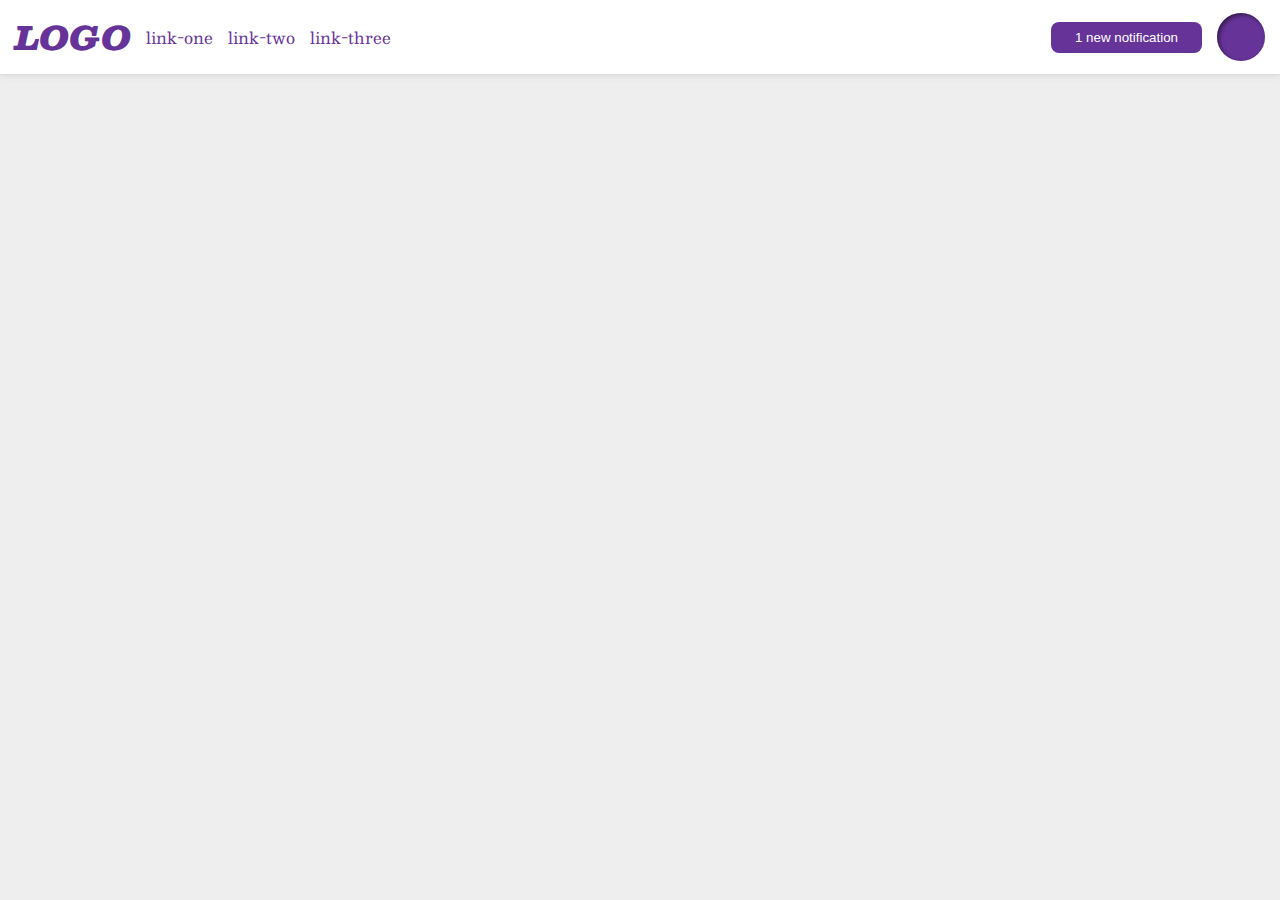
<file: flex/03-flex-header-2/index.html>
<!DOCTYPE html>
<html lang="en">
  <head>
    <meta charset="UTF-8">
    <meta http-equiv="X-UA-Compatible" content="IE=edge">
    <meta name="viewport" content="width=device-width, initial-scale=1.0">
    <title>Flex Header 2</title>
    <link rel="stylesheet" href="style.css">
  </head>
  <body>
    <div class="header">
      <div id="pushed-left">
        <div class="logo">
          LOGO
        </div>
        <ul class="links">
          <li><a href="google.com">link-one</a></li>
          <li><a href="google.com">link-two</a></li>
          <li><a href="google.com">link-three</a></li>
        </ul>
      </div>
      <div id="pushed-right">
        <button class="notifications">
          1 new notification
        </button>
        <div class="profile-image"></div>
      </div>
    </div>
  </body>
</html>
</file>
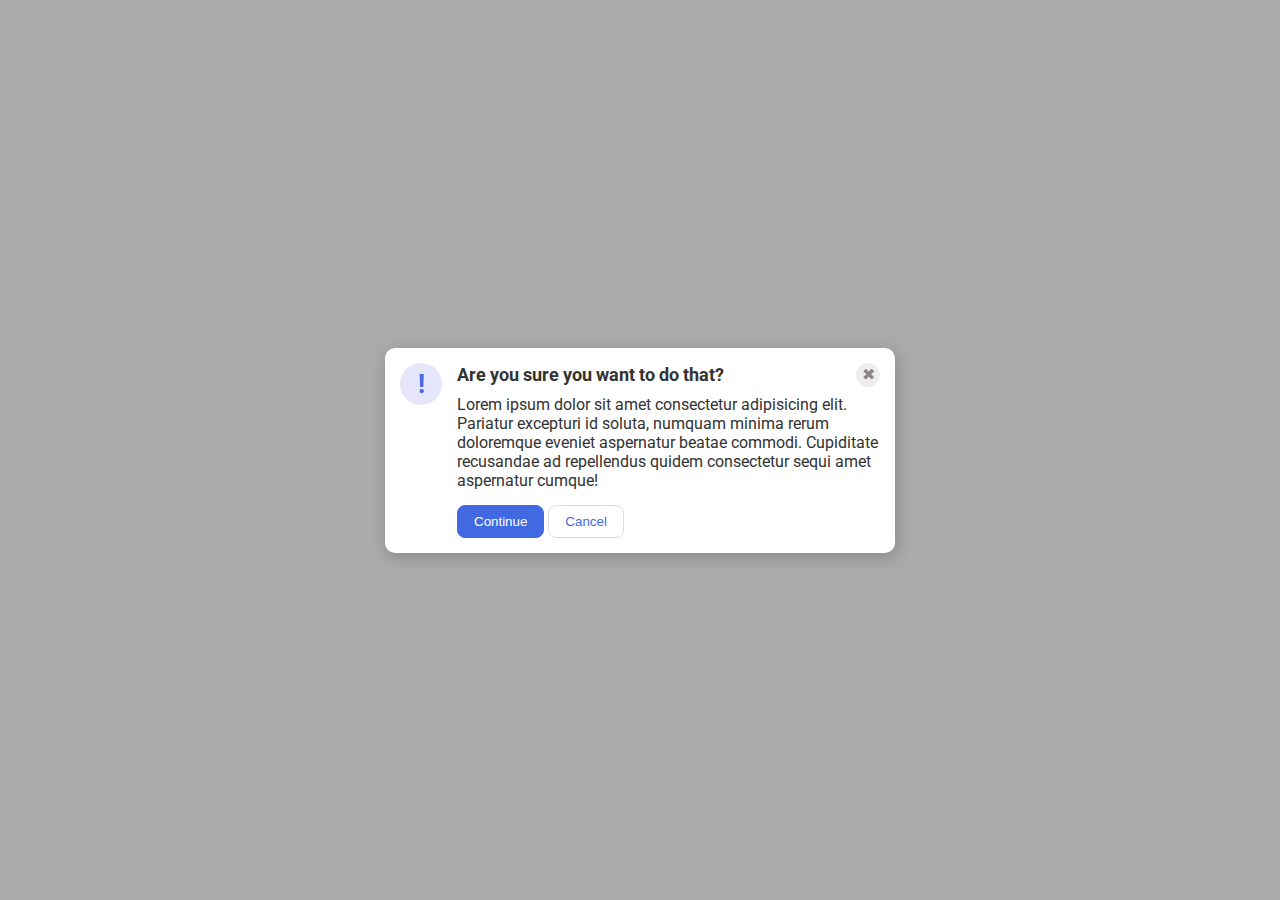
<file: flex/05-flex-modal/index.html>
<!DOCTYPE html>
<html lang="en">
  <head>
    <meta charset="UTF-8">
    <meta http-equiv="X-UA-Compatible" content="IE=edge">
    <meta name="viewport" content="width=device-width, initial-scale=1.0">
    <link rel="stylesheet" href="style.css">
    <title>Modal</title>
  </head>
  <body>
    <div class="modal">
      <div class="icon">!</div>
      <div class="modal-right">
        <div class="modal-top">
          <div class="header">Are you sure you want to do that?</div>
          <button class="close-button">✖</button>
        </div>
        <div class="text">Lorem ipsum dolor sit amet consectetur adipisicing elit. Pariatur excepturi id soluta, numquam minima rerum doloremque eveniet aspernatur beatae commodi. Cupiditate recusandae ad repellendus quidem consectetur sequi amet aspernatur cumque!</div>
        <button class="continue">Continue</button>
        <button class="cancel">Cancel</button>
      </div>
    </div>
  </body>
</html>
</file>
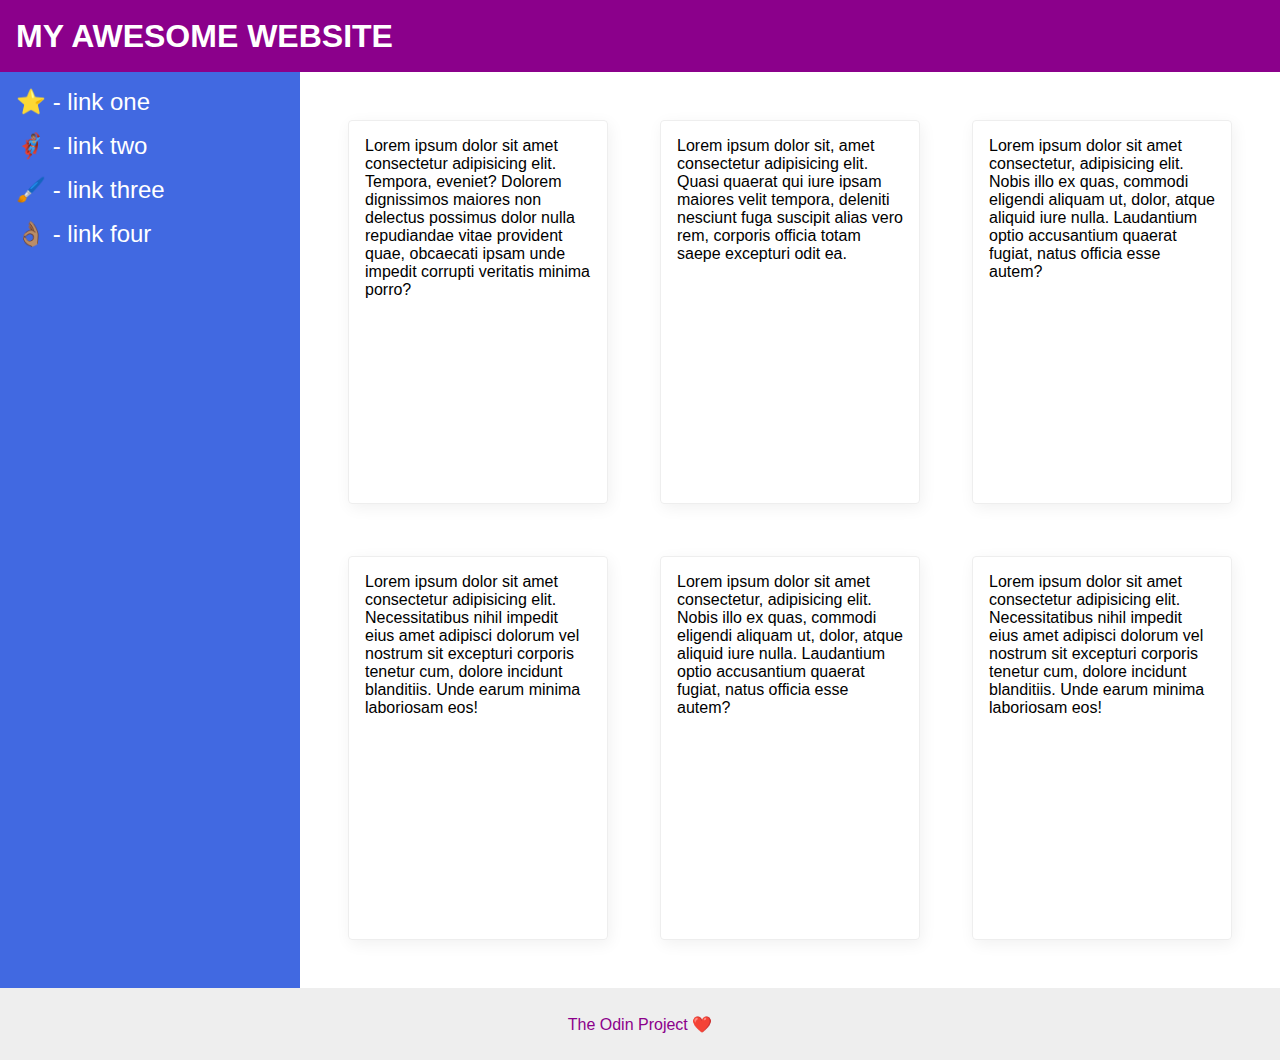
<file: flex/07-flex-layout-2/index.html>
<!DOCTYPE html>
<html lang="en">
  <head>
    <meta charset="UTF-8">
    <meta http-equiv="X-UA-Compatible" content="IE=edge">
    <meta name="viewport" content="width=device-width, initial-scale=1.0">
    <title>The Holy Grail</title>
    <link rel="stylesheet" href="style.css">
  </head>
  <body>
    <div class="header">
      MY AWESOME WEBSITE
    </div>
    
    <div class="middle">
      <div class="sidebar">
        <ul>
          <li><a href="#">⭐ - link one</a></li>
          <li><a href="#">🦸🏽‍♂️ - link two</a></li>
          <li><a href="#">🖌️ - link three</a></li>
          <li><a href="#">👌🏽 - link four</a></li>
        </ul>
      </div>

      <div class="main-content">
        <div class="card">Lorem ipsum dolor sit amet consectetur adipisicing elit. Tempora, eveniet? Dolorem dignissimos maiores non delectus possimus dolor nulla repudiandae vitae provident quae, obcaecati ipsam unde impedit corrupti veritatis minima porro?</div>
        <div class="card">Lorem ipsum dolor sit, amet consectetur adipisicing elit. Quasi quaerat qui iure ipsam maiores velit tempora, deleniti nesciunt fuga suscipit alias vero rem, corporis officia totam saepe excepturi odit ea.</div>
        <div class="card">Lorem ipsum dolor sit amet consectetur, adipisicing elit. Nobis illo ex quas, commodi eligendi aliquam ut, dolor, atque aliquid iure nulla. Laudantium optio accusantium quaerat fugiat, natus officia esse autem?</div>
        <div class="card">Lorem ipsum dolor sit amet consectetur adipisicing elit. Necessitatibus nihil impedit eius amet adipisci dolorum vel nostrum sit excepturi corporis tenetur cum, dolore incidunt blanditiis. Unde earum minima laboriosam eos!</div>
        <div class="card">Lorem ipsum dolor sit amet consectetur, adipisicing elit. Nobis illo ex quas, commodi eligendi aliquam ut, dolor, atque aliquid iure nulla. Laudantium optio accusantium quaerat fugiat, natus officia esse autem?</div>
        <div class="card">Lorem ipsum dolor sit amet consectetur adipisicing elit. Necessitatibus nihil impedit eius amet adipisci dolorum vel nostrum sit excepturi corporis tenetur cum, dolore incidunt blanditiis. Unde earum minima laboriosam eos!</div>
      </div>
    </div>
    
    <div class="footer">
      The Odin Project ❤️
    </div>
  </body>
</html>
</file>
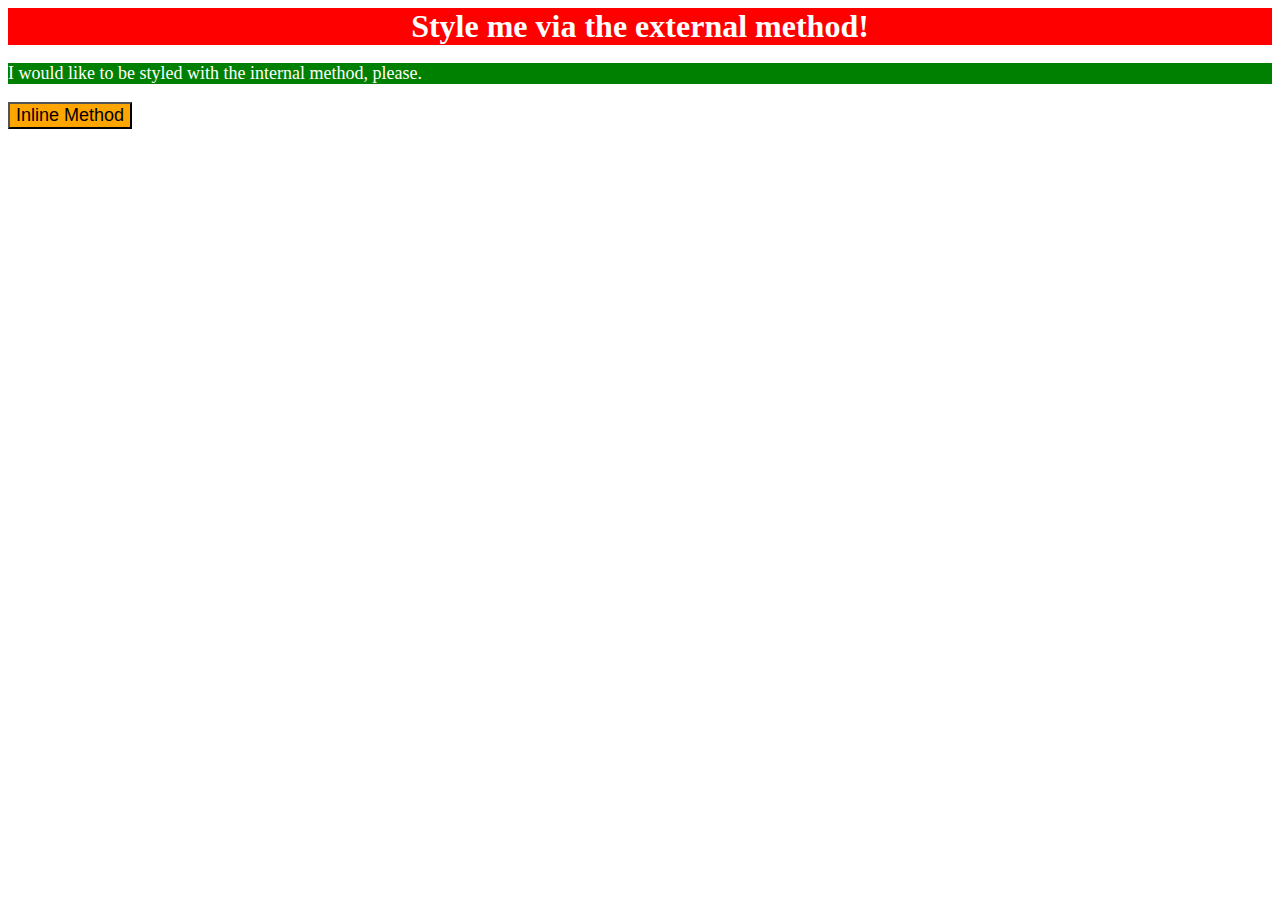
<file: foundations/01-css-methods/index.html>
<!DOCTYPE html>
<html lang="en">
  <head>
    <meta charset="UTF-8">
    <meta http-equiv="X-UA-Compatible" content="IE=edge">
    <meta name="viewport" content="width=device-width, initial-scale=1.0">
    <title>Methods for Adding CSS</title>
    <link rel="stylesheet" href="style.css" />
    <style>
      p {
    background: green;
    color: white;
    font-size: 18px;
    }
    </style>
  </head>
  <body>
    <div>Style me via the external method!</div>
    <p>I would like to be styled with the internal method, please.</p>
    <button style="background: orange; font-size: 18px;">Inline Method</button>
  </body>
</html>
</file>
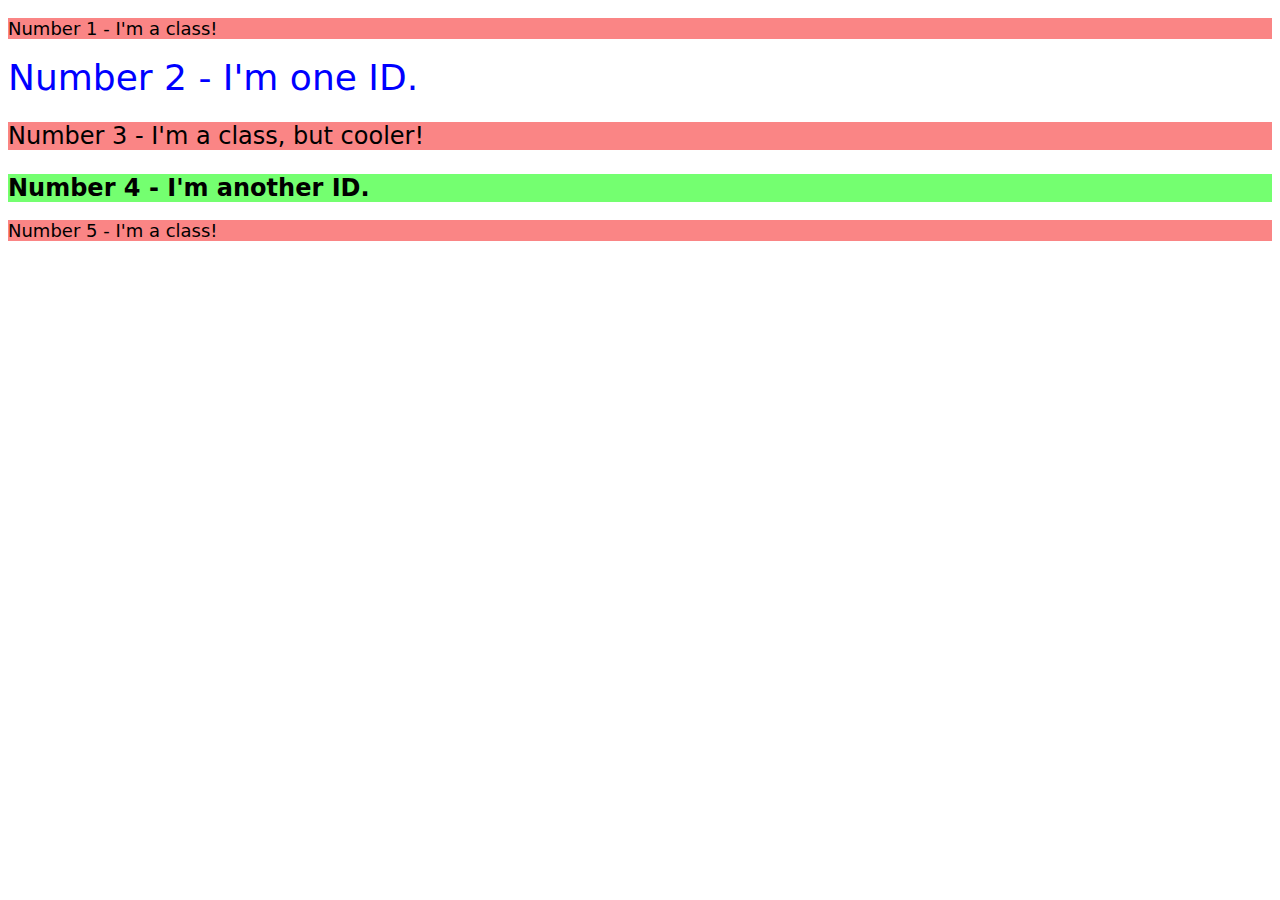
<file: foundations/02-class-id-selectors/index.html>
<!DOCTYPE html>
<html lang="en">
  <head>
    <meta charset="UTF-8">
    <meta http-equiv="X-UA-Compatible" content="IE=edge">
    <meta name="viewport" content="width=device-width, initial-scale=1.0">
    <title>Class and ID Selectors</title>
    <link rel="stylesheet" href="style.css">
  </head>
  <body>
    <p class="odd">Number 1 - I'm a class!</p>
    <div class="second">Number 2 - I'm one ID.</div>
    <p class="odd largeText">Number 3 - I'm a class, but cooler!</p>
    <div id="fourth" class="largeText">Number 4 - I'm another ID.</div>
    <p class="odd">Number 5 - I'm a class!</p>
  </body>
</html>
</file>
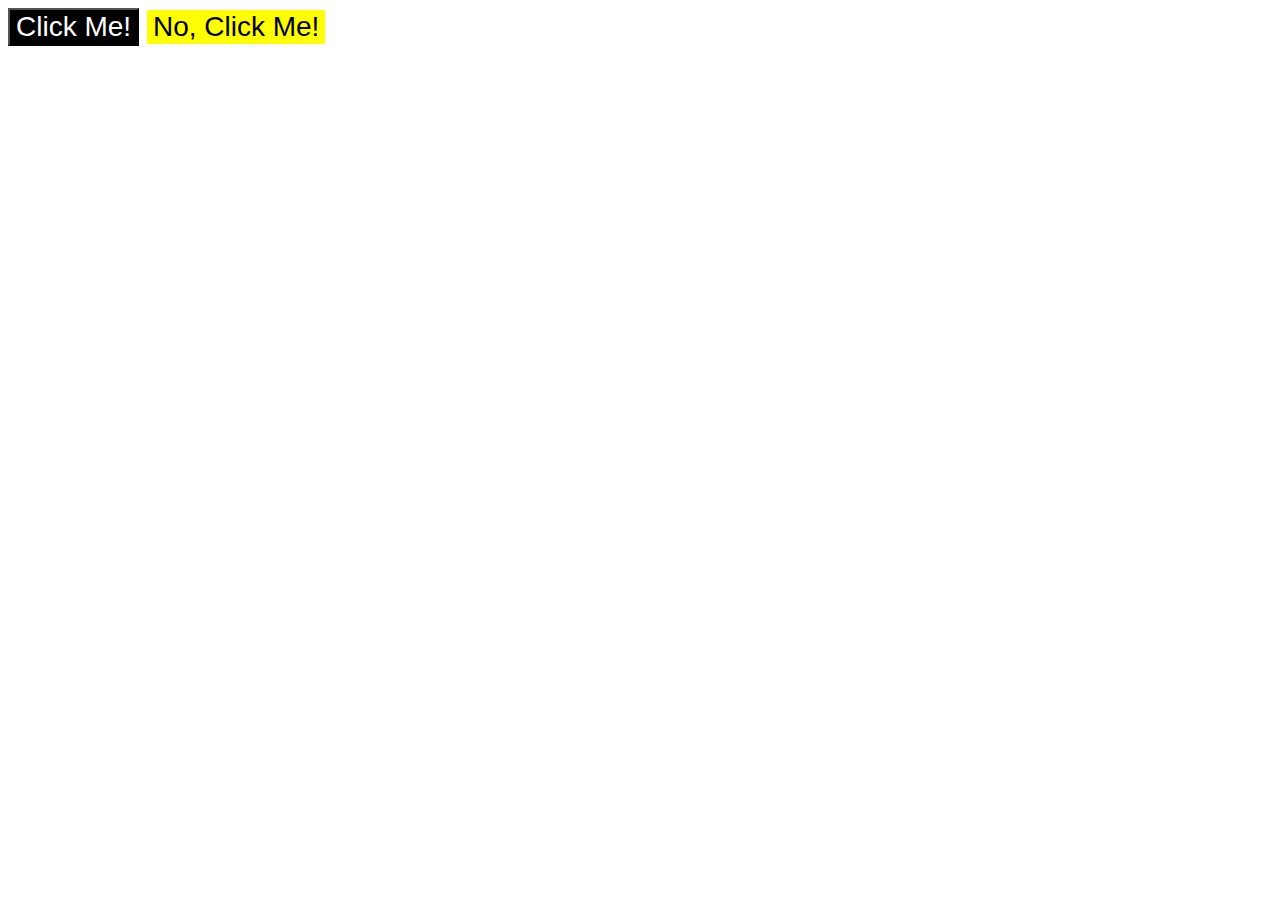
<file: foundations/03-grouping-selectors/index.html>
<!DOCTYPE html>
<html lang="en">
  <head>
    <meta charset="UTF-8">
    <meta http-equiv="X-UA-Compatible" content="IE=edge">
    <meta name="viewport" content="width=device-width, initial-scale=1.0">
    <title>Grouping Selectors</title>
    <link rel="stylesheet" href="style.css">
  </head>
  <body>
    <button id="first">Click Me!</button>
    <button id="second">No, Click Me!</button>
  </body>
</html>
</file>
<file: flex/03-flex-header-2/style.css>
/* this is some magical font-importing.  
you'll learn about it later. */
@import url('https://fonts.googleapis.com/css2?family=Besley:ital,wght@0,400;1,900&display=swap');

body {
  margin: 0;
  background: #eee;
  font-family: Besley, serif;
}

.header {
  background: white;
  border-bottom: 1px solid #ddd;
  box-shadow: 0 0 8px rgba(0,0,0,.1);
}

.profile-image {
  background: rebeccapurple;
  box-shadow: inset 2px 2px 4px rgba(0,0,0,.5);
  border-radius: 50%;
  width: 48px;
  height: 48px;
}

.logo {
  color: rebeccapurple;
  font-size: 32px;
  font-weight: 900;
  font-style: italic;
}

button {
  border: none;
  border-radius: 8px;
  background: rebeccapurple;
  color: white;
  padding: 8px 24px;
}

a {
  /* this removes the line under our links */
  text-decoration: none;
  color: rebeccapurple;
}

ul {
  list-style-type: none;
}





.header {
  display: flex;
  padding: 10px 0;
}

#pushed-left, #pushed-right {
  display: flex;
  gap: 15px;
  padding: 0 15px;
}

.links {
  display: flex;
  align-items: center;
  gap: 15px;
  margin: 0;
  padding: 0;
}

#pushed-left {
  flex: 0 0 auto;
}

#pushed-right {
  flex: 1 0 auto;
  display: flex;
  justify-content: flex-end;
  align-items: center;
}
</file>
<file: flex/05-flex-modal/style.css>
@import url('https://fonts.googleapis.com/css2?family=Roboto:wght@400;700&display=swap');

html, body {
  height: 100%;
}

body {
  font-family: Roboto, sans-serif;
  margin: 0;
  background: #aaa;
  color: #333;
  /* I'll give you this one for free lol */
  display: flex;
  align-items: center;
  justify-content: center;
}

.modal {
  background: white;
  width: 480px;
  border-radius: 10px;
  box-shadow: 2px 4px 16px rgba(0,0,0,.2);
}

.icon {
  color: royalblue;
  font-size: 26px;
  font-weight: 700;
  background: lavender;
  width: 42px;
  height: 42px;
  border-radius: 50%;
  display: flex;
  align-items: center;
  justify-content: center;
}

.close-button {
  background: #eee;
  border-radius: 50%;
  color: #888;
  font-weight: 400;
  font-size: 16px;
  height: 24px;
  width: 24px;
  display: flex;
  align-items: center;
  justify-content: center;
  border: 1px solid #eee;
  padding: 0;
}

button {
  cursor: pointer;
  padding: 8px 16px;
  border-radius: 8px;
}

button.continue {
  background: royalblue;
  border: 1px solid royalblue;
  color: white;
}

button.cancel {
  background: white;
  border: 1px solid #ddd;
  color: royalblue;
}







.modal {
  display: flex;
  gap: 15px;
  padding: 15px;
}

.icon {
  flex: 0 0 auto;
}

.modal-top {
  display: flex;
  align-items: center;
  justify-content: space-between;
  font-weight: 700;
  font-size: 18px;
}

.text {
  padding: 8px 0 15px 0;
}
</file>
<file: flex/07-flex-layout-2/style.css>
body {
  font-family: -apple-system, BlinkMacSystemFont, 'Segoe UI', Roboto, Oxygen, Ubuntu, Cantarell, 'Open Sans', 'Helvetica Neue', sans-serif;
  margin: 0;
  min-height: 100vh;
}

.header {
  height: 72px;
  background: darkmagenta;
  color: white;
}

.footer {
  height: 72px;
  background: #eee;
  color: darkmagenta;
}

.sidebar {
  width: 300px;
  background: royalblue;
  box-sizing: border-box;
}

.card {
  border: 1px solid #eee;
  box-shadow: 2px 4px 16px rgba(0,0,0,.06);
  border-radius: 4px;
}








body {
  display: flex;
  flex-direction: column;
}

.middle {
  flex: 1 0 auto;
  display: flex;
}

.header {
  font-size: 32px;
  font-weight: 900;
  padding-left: 16px;
}

.sidebar {
  flex: 0 0 300px;
}

.sidebar ul {
  display: flex;
  flex-direction: column;
  gap: 16px;
  list-style: none;
  margin: 0;
  padding: 16px;
}

.sidebar ul a {
  color: #fff;
  flex: 0 0 auto;
  font-size: 24px;
  text-decoration: none;
}

.main-content {
  display: flex;
  flex-wrap: wrap;
  gap: 20px;
  padding: 32px;
}

.card {
  flex: 1 0 225px;
  height: 350px;
  max-width: 350px;
  padding: 16px;
  margin: 16px;
}

.header, .footer {
  display: flex;
  align-items: center;
}

.footer {
  justify-content: center;
}
</file>
<file: foundations/01-css-methods/style.css>
div {
    background: red;
    color: white;
    font-size: 32px;
    font-weight: bold;
    text-align: center;
}
</file>
<file: foundations/02-class-id-selectors/style.css>
* {
    font-family: Verdana, DejaVu Sans, sans-serif;
    font-size: 18px;
}

.odd {
    background-color: #fa8585;
}

.second {
    color: #0000ff;
    font-size: 36px;
}

.largeText {
    font-size: 24px;
}

#fourth {
    background-color: #74ff70;
    font-weight: bold;
}
</file>
<file: foundations/03-grouping-selectors/style.css>
* {
    font-family: "Helvetica", 'Times New Roman', Times, serif;
    font-size: 28px;
}

#first {
    background: #000;
    color: #fff;
}

#second {
    background: #ff0;
    border: 2px #000;
}
</file>
